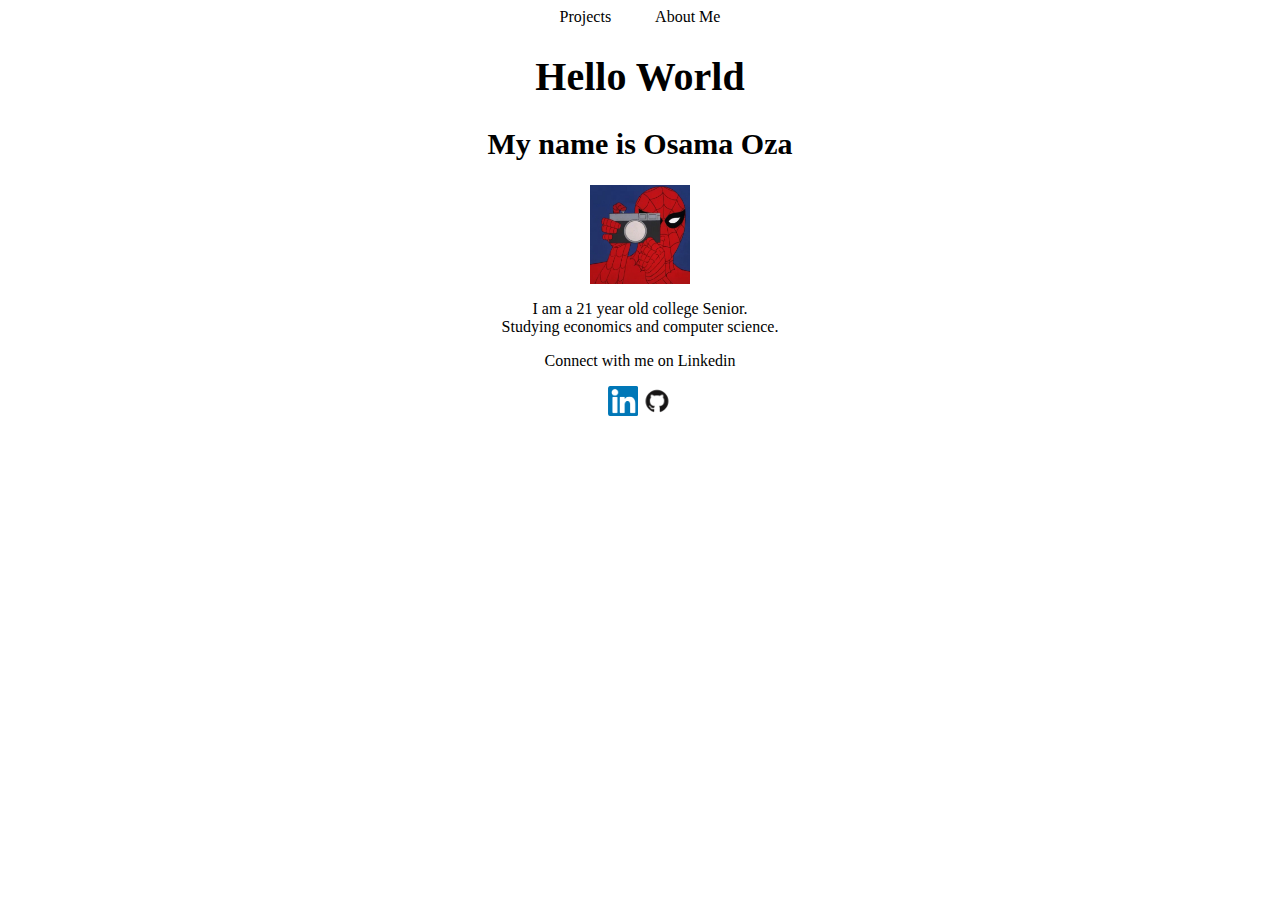
<file: html/index.html>
<!DOCTYPE html>
<html lang="en">
<head>
    <meta charset="UTF-8">
    <meta http-equiv="X-UA-Compatible" content="IE=edge">
    <meta name="viewport" content="width=device-width, initial-scale=1.0">
    <title>Osama</title>
    <link rel="stylesheet" href="/css/styles.css">
</head>
<body>
    <nav>
        <ul>
            <li><a href ="projects.html">Projects</a></li>
            <li><a href ="about.html">About Me</a></li>
        </ul>
    </nav>

    <div class="main-container">
        <h1>Hello World</h1>
        <h2>My name is Osama Oza</h2>
        <img  src="/images/spider.jpg" class="profile" alt="Headshot">

        <p>I am a 21 year old college Senior. <br>Studying economics and computer science. </p>
        
        <p>Connect with me on Linkedin</p>

        <a href="https://www.linkedin.com/in/osamaoza/" target="_blank"> <img src="/images/linkedin.png" class="icon" alt="Linkedin"></a>
        
        <a href="https://github.com/osamaoza1" target="_blank"> 
        <img src="/images/github.png" class="icon" alt="Github"></a>

    </div>
    
</body>
</html>
</file>
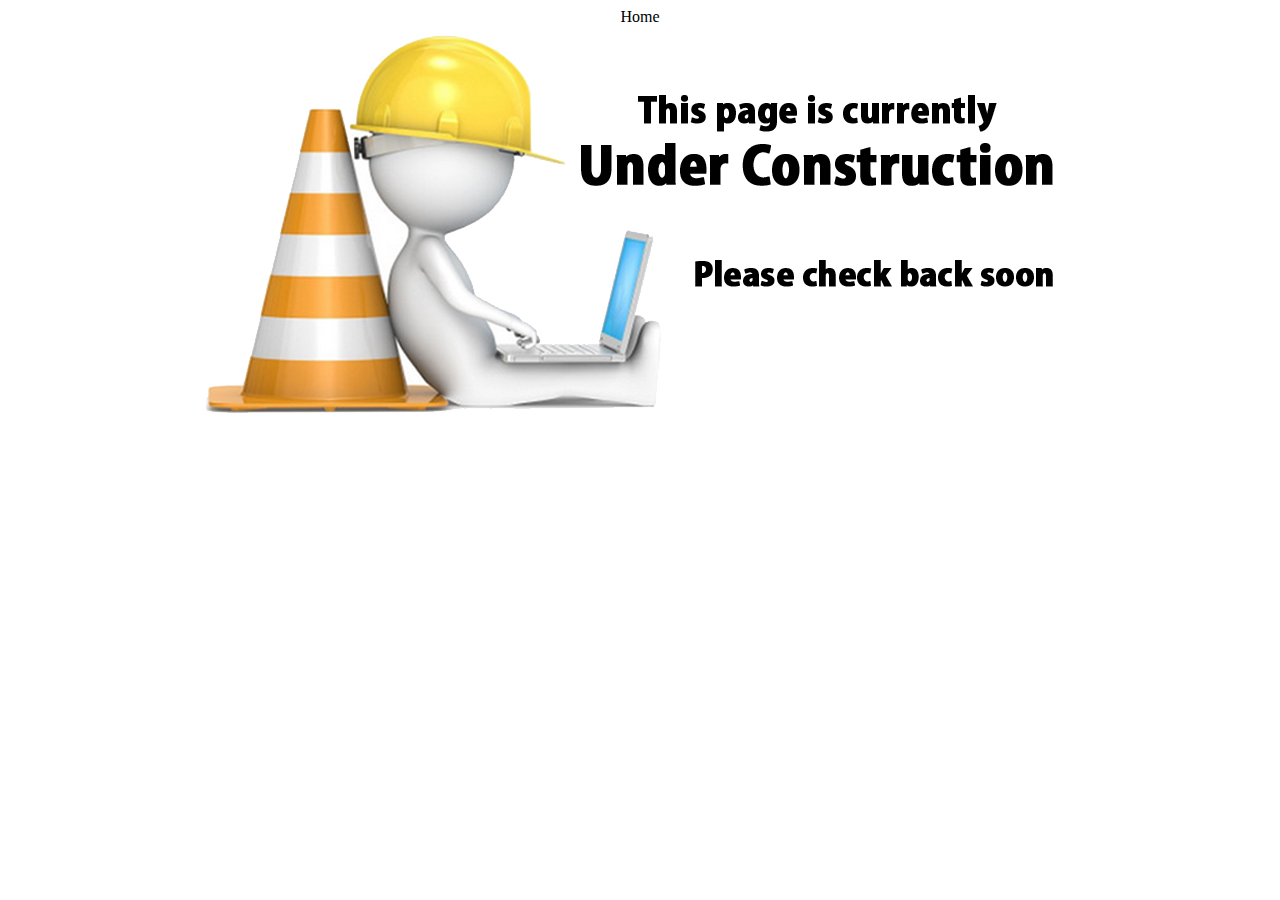
<file: html/about.html>
<!DOCTYPE html>
<html lang="en">
<head>
    <meta charset="UTF-8">
    <meta http-equiv="X-UA-Compatible" content="IE=edge">
    <meta name="viewport" content="width=device-width, initial-scale=1.0">
    <title>Osama</title>
    <link rel="stylesheet" href="/css/styles.css">
</head>
<body>
    <nav>
        <ul>
            <li><a href="index.html">Home</a></li>
        </ul>
    </nav>
    <img class="construction" src="/images/build.jpg"></img>
</body>
</html>
</file>
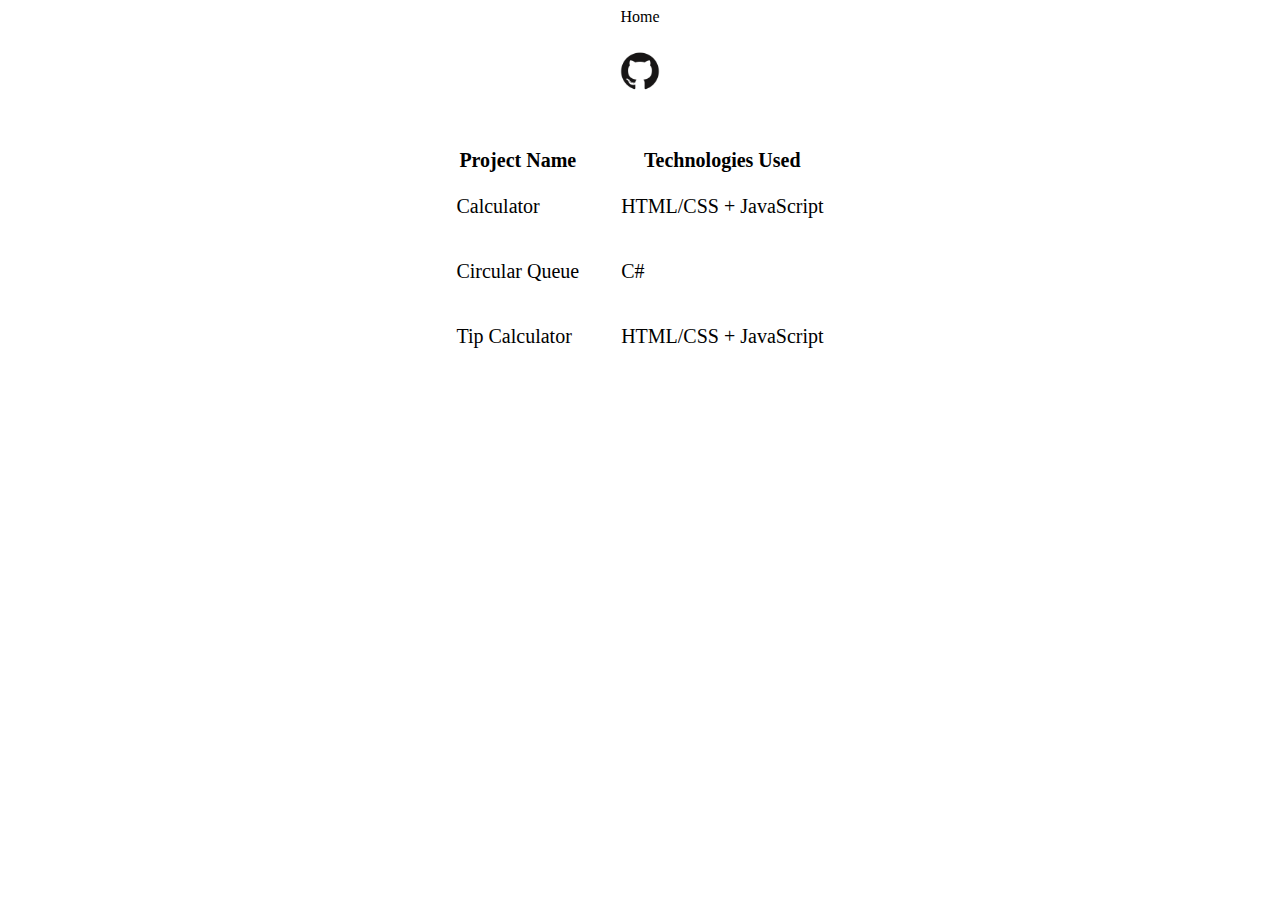
<file: html/projects.html>
<!DOCTYPE html>
<html lang="en">
<head>
    <meta charset="UTF-8">
    <meta http-equiv="X-UA-Compatible" content="IE=edge">
    <meta name="viewport" content="width=device-width, initial-scale=1.0">
    <title>Osama</title>
    <link rel="stylesheet" href="/css/styles.css">
</head>
<body>
    <nav>
        <ul>
            <li><a href="index.html">Home</a></li>
        </ul>
    </nav>

    <div class="github">
        <a href="https://github.com/osamaoza1" target="_blank"> 
        <img src="/images/github.png" alt="Github"></a>
    </div>

    <table class="projects">
        <tr>
            <th>Project Name</th>
            <th>Technologies Used</th>
        </tr>
        <tr>
            <td>Calculator</td>
            <td>HTML/CSS + JavaScript</td>
        </tr>
        <tr>
            <td>Circular Queue</td>
            <td>C#</td>
        </tr>
        <tr>
            <td>Tip Calculator</td>
            <td>HTML/CSS + JavaScript</td>
        </tr>
    </table>
</body>
</html>
</file>
<file: css/styles.css>
.main-container{
  width: 50%;
  margin: auto;
  text-align: center;
  padding-bottom: 50px;
  font-family: 'Century Gothic';
}

.main-container h1{
    font-size: 40px;
}

.main-container h2{
    font-size: 30px;
}

nav ul{
    list-style-type: none;
    margin: auto;
    width: 50%;
    padding-left: 0;
    text-align: center;
}

nav li{
    display: inline;
    padding: 20px;
}

nav a{
    text-decoration: none;
    color: black;
}

nav a:hover{
    color: lightblue;
}


.profile{
    width: 100px;
    display: block;
    margin-left: auto;
    margin-right: auto;

}

.icon{
    width: 30px;
}


/*Project Page*/
.construction{
    display: block;
    margin: auto;
    
}

.projects{
    margin:auto;
    font-size: 20px;
    padding-top: 50px;
}

.projects td{
    padding: 20px
}

.github img{
    width: 50px;
    margin: auto;
    display: block;
    padding-top: 20px;
}
</file>
